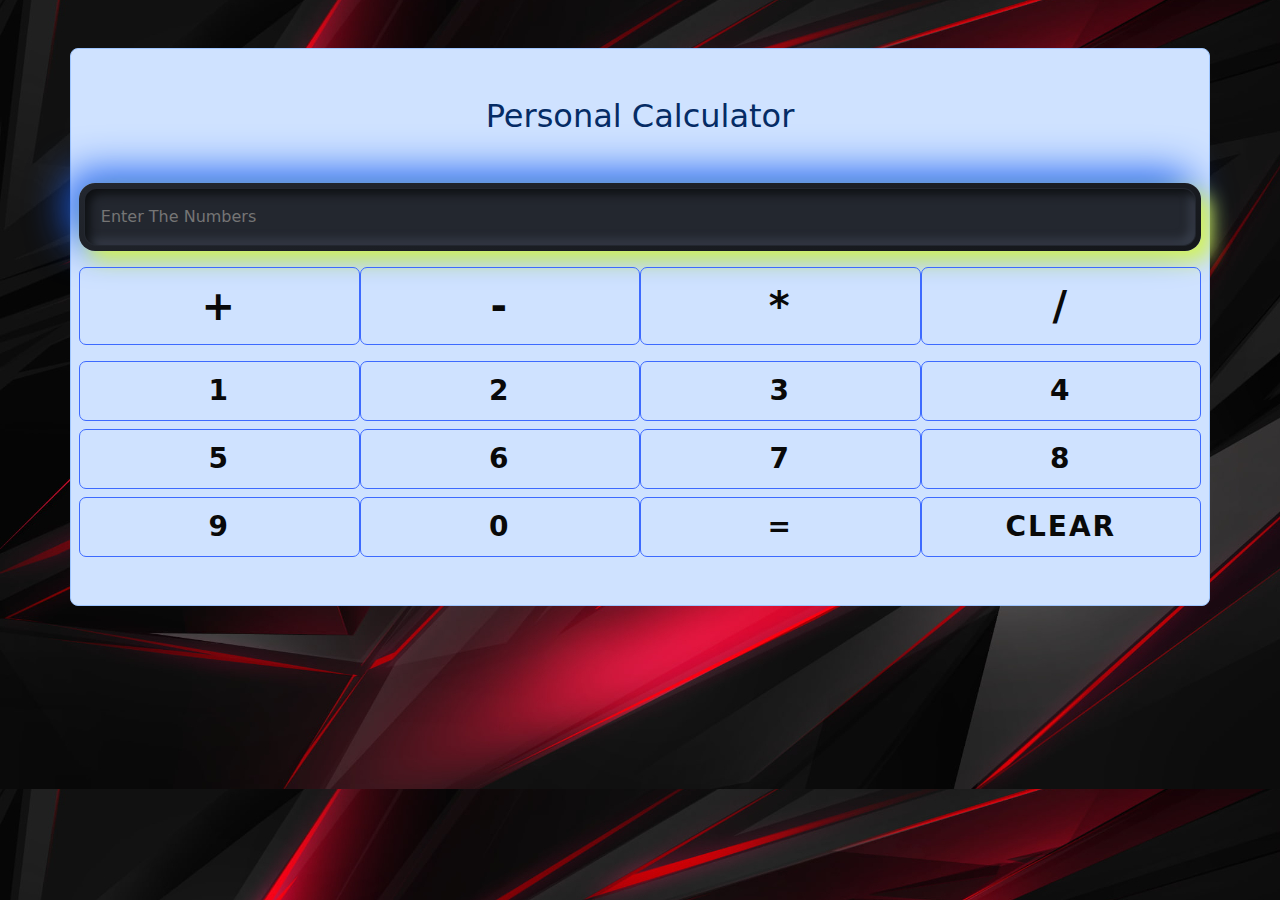
<file: index.html>
<!DOCTYPE html>
<html lang="en">

<head>
    <title>Calculator</title>
    <link rel="stylesheet" href="https://cdn.jsdelivr.net/npm/bootstrap@5.3.0-alpha1/dist/css/bootstrap.min.css">
    <link rel="stylesheet" href="https://cdn.jsdelivr.net/npm/bootstrap-icons/font/bootstrap-icons.css">
    <link rel="stylesheet" href="./css.css">

</head>

<body class="img-fluid" background="./bgpic.jpg">
    <div
        class="container mx-10 mt-5 text-primary-emphasis bg-primary-subtle border border-primary-subtle rounded-3">
        <center>
            <h2 class="m-5">Personal Calculator</h2>
        </center>
        <div class="row g-2">
            <div class="col-12 input-container">
                <input id="display" class=" p-3" placeholder="Enter The Numbers" disabled></input>
            </div>
        </div>

        <div class="row g-2 mt-2">
            <button class="col-3 p-2 fs-1 operator" data-operator="+">+</button>
            <button class="col-3 p-2 fs-1 operator" data-operator="-">-</button>
            <button class="col-3 p-2 fs-1 operator" data-operator="*">*</button>
            <button class="col-3 p-2 fs-1 operator" data-operator="/">/</button>
        </div>

        <div class="row g-2 mt-2 mb-5">
            <button class="col-3 p-2 fs-3 num">1</button>
            <button class="col-3 p-2 fs-3 num">2</button>
            <button class="col-3 p-2 fs-3 num">3</button>
            <button class="col-3 p-2 fs-3 num">4</button>
            <button class="col-3 p-2 fs-3 num">5</button>
            <button class="col-3 p-2 fs-3 num">6</button>
            <button class="col-3 p-2 fs-3 num">7</button>
            <button class="col-3 p-2 fs-3 num">8</button>
            <button class="col-3 p-2 fs-3 num">9</button>
            <button class="col-3 p-2 fs-3 num">0</button>

            <button class="col-3 p-2 fs-3" id="equals">=</button>
            
            <button class="col-3 p-2 fs-3" id="clear">Clear</button>
        </div>
    </div>

    <script src="https://code.jquery.com/jquery-3.6.0.min.js"></script>
    <script src="https://cdn.jsdelivr.net/npm/bootstrap@5.3.0-alpha1/dist/js/bootstrap.bundle.min.js"></script>
    <script>


        var currentInput = '';

             var operator = '';

         var firstNum = '';

        var secondNum = '';


        $(".num").click(function () {
            currentInput += $(this).text();
            $("#display").val(currentInput);
        });


        $(".operator").click(function () {
            if (firstNum === '') {
                firstNum = currentInput;
                operator = $(this).data('operator');
                currentInput = '';

            } else if (currentInput !== '') {
                secondNum = currentInput;
                firstNum = calculate(firstNum, secondNum, operator);
                operator = $(this).data('operator');
                currentInput = '';
                $("#display").val(firstNum);
            }
        });

        $("#equals").click(function () {
            if (firstNum !== '' && currentInput !== '') {
                secondNum = currentInput;
                firstNum = calculate(firstNum, secondNum, operator);
                $("#display").val(firstNum);
                currentInput = firstNum;
                operator = '';
                secondNum = '';
            }
        });

        $("#clear").click(function () {
            firstNum = '';
            secondNum = '';
            operator = '';
            currentInput = '';
            $("#display").val('');
        });

        function calculate(num1, num2, operator) {
            num1 = parseFloat(num1);
            num2 = parseFloat(num2);
            switch (operator) {
                case '+':
                    return num1 + num2;
                case '-':
                    return num1 - num2;
                case '*':
                    return num1 * num2;
                case '/':
                    if (num2 !== 0) {
                        return num1 / num2;
                    } else {
                        alert("Cannot divide by zero!");
                        return num1;
                    }
                default:
                    return num1;
            }
        }
    </script>
</body>

</html>
</file>
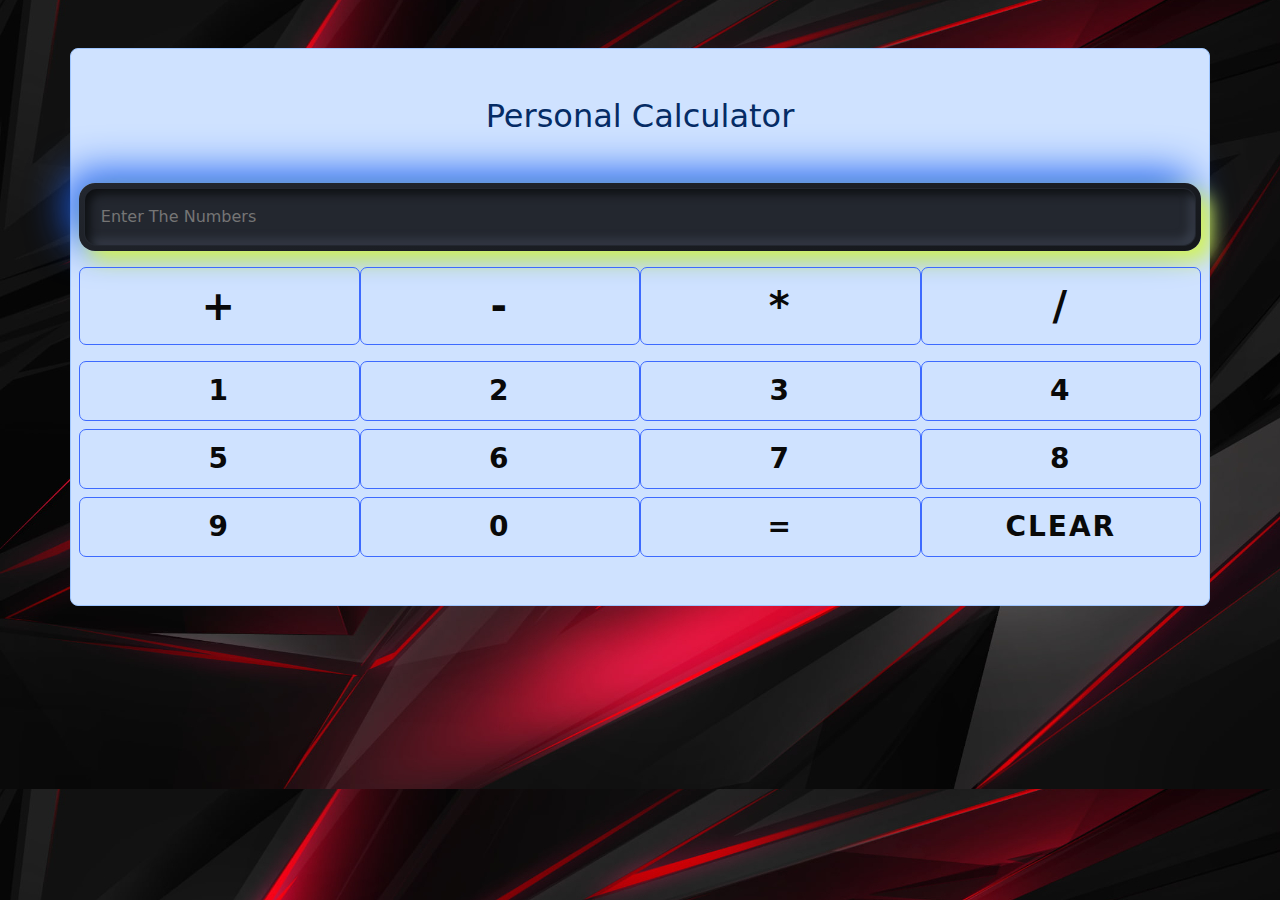
<file: Calculator.html>
<!DOCTYPE html>
<html lang="en">

<head>
    <title>Calculator</title>
    <link rel="stylesheet" href="https://cdn.jsdelivr.net/npm/bootstrap@5.3.0-alpha1/dist/css/bootstrap.min.css">
    <link rel="stylesheet" href="https://cdn.jsdelivr.net/npm/bootstrap-icons/font/bootstrap-icons.css">
    <link rel="stylesheet" href="./css.css">

</head>

<body class="img-fluid" background="./bgpic.jpg">
    <div
        class="container mx-10 mt-5 text-primary-emphasis bg-primary-subtle border border-primary-subtle rounded-3">
        <center>
            <h2 class="m-5">Personal Calculator</h2>
        </center>
        <div class="row g-2">
            <div class="col-12 input-container">
                <input id="display" class=" p-3" placeholder="Enter The Numbers" disabled></input>
            </div>
        </div>

        <div class="row g-2 mt-2">
            <button class="col-3 p-2 fs-1 operator" data-operator="+">+</button>
            <button class="col-3 p-2 fs-1 operator" data-operator="-">-</button>
            <button class="col-3 p-2 fs-1 operator" data-operator="*">*</button>
            <button class="col-3 p-2 fs-1 operator" data-operator="/">/</button>
        </div>

        <div class="row g-2 mt-2 mb-5">
            <button class="col-3 p-2 fs-3 num">1</button>
            <button class="col-3 p-2 fs-3 num">2</button>
            <button class="col-3 p-2 fs-3 num">3</button>
            <button class="col-3 p-2 fs-3 num">4</button>
            <button class="col-3 p-2 fs-3 num">5</button>
            <button class="col-3 p-2 fs-3 num">6</button>
            <button class="col-3 p-2 fs-3 num">7</button>
            <button class="col-3 p-2 fs-3 num">8</button>
            <button class="col-3 p-2 fs-3 num">9</button>
            <button class="col-3 p-2 fs-3 num">0</button>

            <button class="col-3 p-2 fs-3" id="equals">=</button>
            
            <button class="col-3 p-2 fs-3" id="clear">Clear</button>
        </div>
    </div>

    <script src="https://code.jquery.com/jquery-3.6.0.min.js"></script>
    <script src="https://cdn.jsdelivr.net/npm/bootstrap@5.3.0-alpha1/dist/js/bootstrap.bundle.min.js"></script>
    <script>


        var currentInput = '';

             var operator = '';

         var firstNum = '';

        var secondNum = '';


        $(".num").click(function () {
            currentInput += $(this).text();
            $("#display").val(currentInput);
        });


        $(".operator").click(function () {
            if (firstNum === '') {
                firstNum = currentInput;
                operator = $(this).data('operator');
                currentInput = '';

            } else if (currentInput !== '') {
                secondNum = currentInput;
                firstNum = calculate(firstNum, secondNum, operator);
                operator = $(this).data('operator');
                currentInput = '';
                $("#display").val(firstNum);
            }
        });

        $("#equals").click(function () {
            if (firstNum !== '' && currentInput !== '') {
                secondNum = currentInput;
                firstNum = calculate(firstNum, secondNum, operator);
                $("#display").val(firstNum);
                currentInput = firstNum;
                operator = '';
                secondNum = '';
            }
        });

        $("#clear").click(function () {
            firstNum = '';
            secondNum = '';
            operator = '';
            currentInput = '';
            $("#display").val('');
        });

        function calculate(num1, num2, operator) {
            num1 = parseFloat(num1);
            num2 = parseFloat(num2);
            switch (operator) {
                case '+':
                    return num1 + num2;
                case '-':
                    return num1 - num2;
                case '*':
                    return num1 * num2;
                case '/':
                    if (num2 !== 0) {
                        return num1 / num2;
                    } else {
                        alert("Cannot divide by zero!");
                        return num1;
                    }
                default:
                    return num1;
            }
        }
    </script>
</body>

</html>
</file>
<file: css.css>
.input-container {

            background: white;
            border-radius: 1rem;
            background: linear-gradient(173deg, #23272f 0%, #14161a 100%);
            box-shadow:
                10px 10px 20px #d6f655,
                -10px -10px 40px #185df1;
            padding: 0.3rem;
            gap: 0.3rem;
        }

        .input-container input {
            border-radius: 0.8rem;
            background: #23272f;
            box-shadow:
                inset 5px 5px 10px #0e1013,
                inset -5px -5px 10px #383e4b,
                0px 0px 100px rgba(255, 212, 59, 0),
                0px 0px 100px rgba(255, 102, 0, 0);
            width: 100%;
            flex-basis: 100%;
            padding: 1rem;
            border: none;
            border: 1px solid transparent;
            color: white;
            transition: all 0.2s ease-in-out;
        }

        .input-container input:focus {
            border: 1px solid #ffd43b;
            outline: none;
            box-shadow:
                inset 0px 0px 10px rgba(255, 102, 0, 0.5),
                inset 0px 0px 10px rgba(255, 212, 59, 0.5),
                0px 0px 100px rgba(255, 212, 59, 0.5),
                0px 0px 100px rgba(255, 102, 0, 0.5);
        }

        @media (max-width: 500px) {
            .input-container {
                flex-direction: column;
            }

            .input-container input {
                border-radius: 0.8rem;
            }
        }

/*try*/

button {
    position: relative;
    padding: 10px 20px;
    border-radius: 7px;
    border: 1px solid rgb(61, 106, 255);
    font-size: 14px;
    text-transform: uppercase;
    font-weight: 600;
    letter-spacing: 2px;
    background: transparent;
    color: #090909;
    overflow: hidden;
    box-shadow: 0 0 0 0 transparent;
    -webkit-transition: all 0.2s ease-in;
    -moz-transition: all 0.2s ease-in;
    transition: all 0.2s ease-in;
  }
  
  button:hover {
    background: rgb(61, 106, 255);
    box-shadow: 0 0 30px 5px rgba(0, 142, 236, 0.815);
    -webkit-transition: all 0.2s ease-out;
    -moz-transition: all 0.2s ease-out;
    transition: all 0.2s ease-out;
  }
  
  button:hover::before {
    -webkit-animation: sh02 0.5s 0s linear;
    -moz-animation: sh02 0.5s 0s linear;
    animation: sh02 0.5s 0s linear;
  }
  
  button::before {
    content: '';
    display: block;
    width: 0px;
    height: 86%;
    position: absolute;
    top: 7%;
    left: 0%;
    opacity: 0;
    background: #fff;
    box-shadow: 0 0 50px 30px #fff;
    -webkit-transform: skewX(-20deg);
    -moz-transform: skewX(-20deg);
    -ms-transform: skewX(-20deg);
    -o-transform: skewX(-20deg);
    transform: skewX(-20deg);
  }
  
  @keyframes sh02 {
    from {
      opacity: 0;
      left: 0%;
    }
  
    50% {
      opacity: 1;
    }
  
    to {
      opacity: 0;
      left: 100%;
    }
  }
  
  button:active {
    box-shadow: 0 0 0 0 transparent;
    -webkit-transition: box-shadow 0.2s ease-in;
    -moz-transition: box-shadow 0.2s ease-in;
    transition: box-shadow 0.2s ease-in;
  }
</file>
